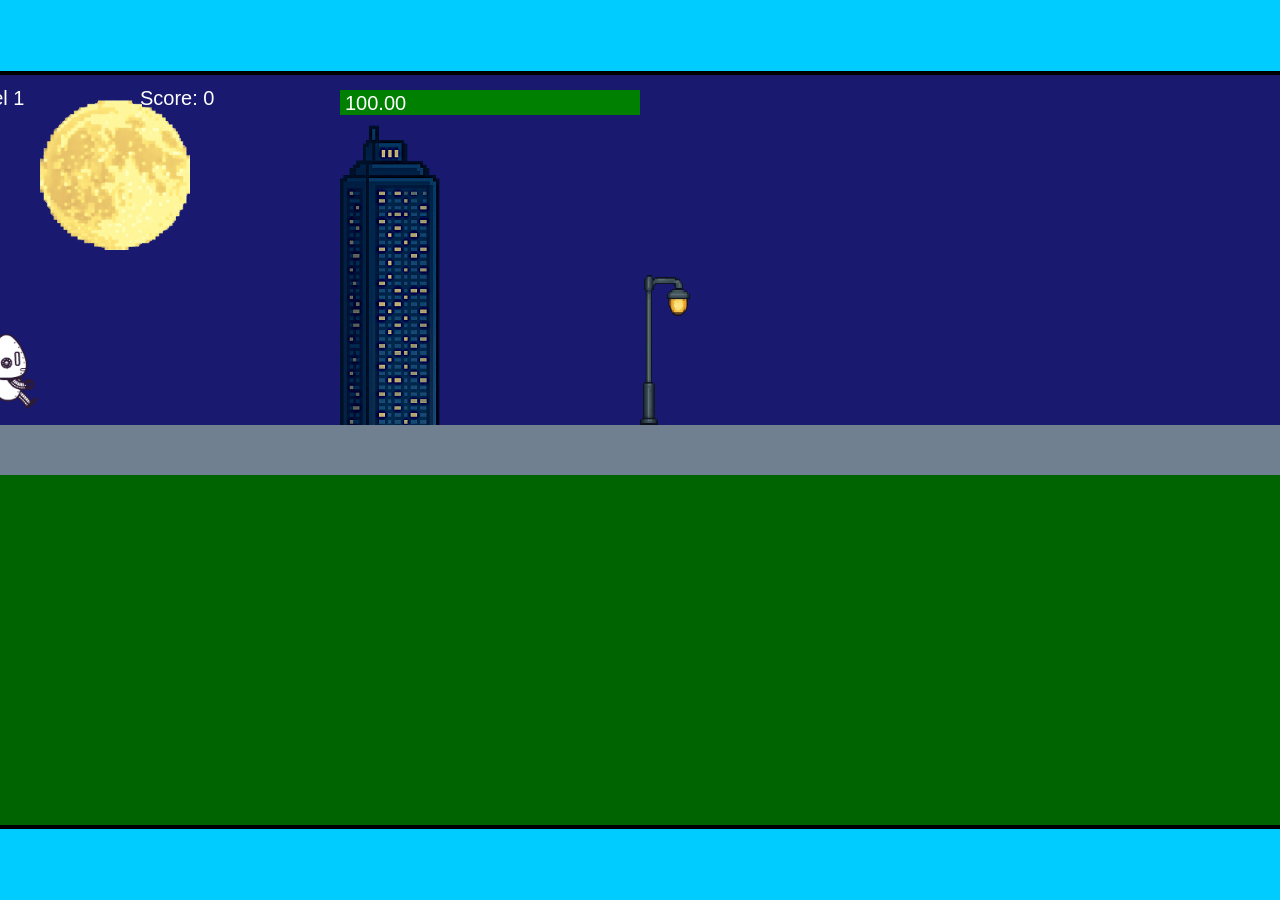
<file: fsd-projects/runtime/index.html>
<!DOCTYPE html>
<html lang="en">
  <head>
    <meta charset="UTF-8" />
    <meta name="viewport" content="width=device-width, initial-scale=1.0" />
    <title>Runtime Neo</title>
    <link rel="stylesheet" href="runtime.css" />
    <script src="https://code.jquery.com/jquery-3.1.0.js"></script>
    <script src="setup.js"></script>
    <script src="levels.js"></script>
    <script src="scenery.js"></script>
    <script src="student.js"></script>
    <script src="main.js"></script>
  </head>
  <body id="body">
    <canvas id="gameCanvas" width="1400" height="750"></canvas>
    <img id="player" src="images/halle.png" />
    <img id="projectile" src="images/projectile.png" />
    <img id="basicPlatform" src="images/interactable/basicPlatform.png" />
    <img id="spikes" src="images/interactable/spikes.png" />
    <img id="bug" src="images/interactable/bug.png" />
    <img id="healthUp" src="images/interactable/healthUp.png" />
    <img id="flag" src="images/interactable/flag.png" />
    <img id="moon" src="images/backgrounds/moon.png" />
    <img id="building" src="images/backgrounds/building.png" />
    <img id="lamp" src="images/backgrounds/lamp.png" />
  </body>
</html>
</file>
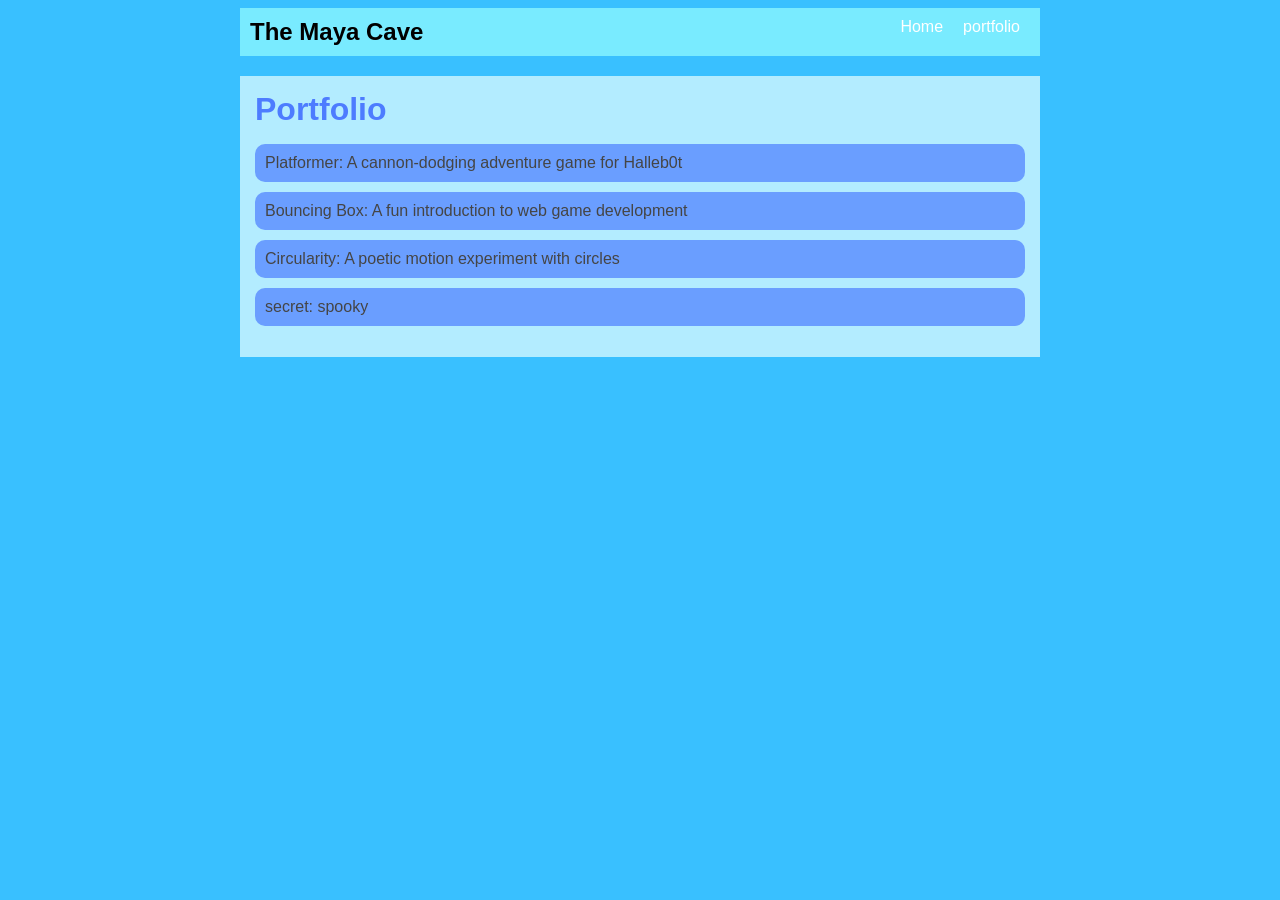
<file: portfolio.html>
<!DOCTYPE html>
<html>
  <head>
    <title>awesome portfolio</title>
     <link rel="stylesheet" href="style.css" />
  </head>

  <body>
    <!-- coolness content -->
    <div id="all-contents">
    <nav>
    <h1>The Maya Cave</h1>
    <ul id="nav-ul">
            <li class="nav-li">
  <a href="index.html">Home</a>
  <li class="nav-li">
  <a href="portfolio.html">portfolio</a>
</li>
    </li>
    </ul>
  </nav>

  <main>
    <div class="content" >
    <h1>Portfolio</h1>
<ul id="portfolio">
    <li>
  <a href="fsd-projects/platformer/">Platformer: A cannon-dodging adventure game for Halleb0t</a>
</li>
<li>
  <a href="fsd-projects/bouncing-box/">Bouncing Box: A fun introduction to web game development</a>
</li>
<li>
  <a href="fsd-projects/circularity/">Circularity: A poetic motion experiment with circles</a>
</li>
<li>
<a href="project-instructions/index.html">secret: spooky</a>
</li>


</ul>

</div>
  </main>
      
    </div>
  </body>
</html>
</file>
<file: fsd-projects/runtime/runtime.css>
/* runtime.css */
/* Styles for Runtime Neo auto-runner game */

img {
  display: none;
}

#gameCanvas {
  position: absolute;
  border: 4px solid #000;
  top: 50%;
  left: 50%;
  transform: translate(-50%, -50%);
}

body {
  margin: 0;
  background-color: #00ccff;
  font-family: Arial, sans-serif;
  text-align: center;
  overflow: hidden;
}
</file>
<file: style.css>
body {
background: rgb(57, 192, 255);
color: rgb(123, 113, 255)
padding: 10px;
font-family: Arial, sans-serif;
}

#all-contents {
max-width: 800px;
margin: auto;
}

/* navigation menu */ nav {
background: rgb(121, 235, 255);
margin: 0 auto;
display: flex;
padding: 10px;
margin-bottom: 20px;
}
h1 {
display: flex;
align-items: center;
color: rgb(0, 0, 0);
flex: 1;
margin: 0;
}

#nav-ul {
list-style-type: none;
margin: 0;
padding: 0;
display: flex;
}

.nav-li {
display: inline-block;
padding: 0 10px;
}

a {
text-decoration: none;
color: #fff;
}

/* main container area beneath menu */
main {
background: rgb(179, 236, 255);
display: flex;
margin-top: 20px;
}

.sidebar {
margin-right: 25px;
padding: 10px;
}

.sidebar-img {
width: 200px;
}

.content {
flex: 1;
padding: 15px;
}

/* interests section styles */
#interests {
border: 4px silver ridge;
padding: 8px;
margin-top: 20px;
}

h2, h3 {
margin: 0px;
}
/* Portfolio styles */
.content h1 {
  color: rgb(77, 124, 255);
}

#portfolio {
  list-style-type: none;
  padding-left: 0;
}

#portfolio li {
  background: #6a9eff;
  padding: 10px;
  border-radius: 10px;
  margin-bottom: 10px;
  border:8px rgb(255, 59, 124);
}

#portfolio li:hover {
  background: #47c5ff;
}

#portfolio a {
  text-decoration: none;
  color: #454545;
}
/* responsive web design */
@media screen and (min-width: 120px) and (max-width: 1080px) {
  main {
    height: 100ch;
    zoom: 1.5;
    display: grid;
  }

  h1 {
    font-size: 44px;
  }

  h2 {
    font-size: 42px;
  }

  h3 {
    font-size: 36px;
  }

  #all-contents {
    height: 100ch;
    margin: none;
  }

  a {
    font-size: 42px;
  }

  .sidebar {
    margin-right: 0px;
    justify-content: center;
    align-items: center;
  }

  .sidebar-img {
    width: 100%;
  }

  p,
  li {
    font-size: 24px;
  }

  .content {
    align-content: center;
    justify-content: center;
  }
}
</file>
